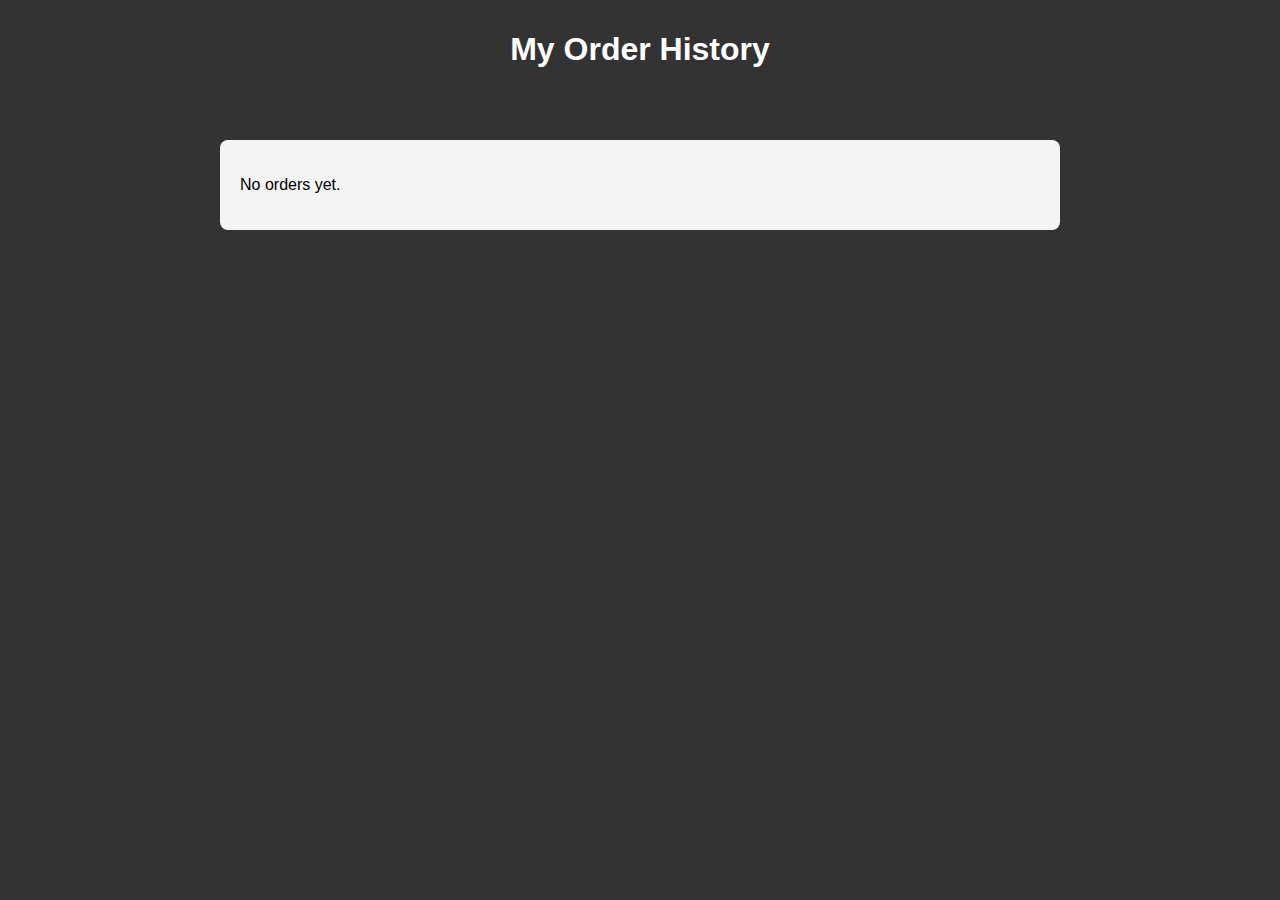
<file: account.html>
<!DOCTYPE html>
<html lang="en">
<head>
  <meta charset="UTF-8">
  <title>My Orders - Artemis Market</title>
  <link rel="stylesheet" href="styles.css">
  <style>
    .order-history {
      max-width: 800px;
      margin: 40px auto;
      padding: 20px;
      background: #f4f4f4;
      border-radius: 8px;
    }
    .order {
      border-bottom: 1px solid #ccc;
      padding: 10px 0;
    }
    .order:last-child {
      border-bottom: none;
    }
  </style>
</head>
<body>
  <header>
    <h1>My Order History</h1>
  </header>

  <div class="order-history" id="order-history">
    <!-- Orders will be inserted here -->
  </div>

  <script>
    const orders = JSON.parse(localStorage.getItem('orders')) || [];
    const container = document.getElementById('order-history');

    if (orders.length === 0) {
      container.innerHTML = "<p>No orders yet.</p>";
    } else {
      orders.forEach(order => {
        const div = document.createElement('div');
        div.className = 'order';
        div.innerHTML = `
          <strong>Item:</strong> ${order.item} <br>
          <strong>Price:</strong> ${order.price} <br>
          <strong>Date:</strong> ${order.date}
        `;
        container.appendChild(div);
      });
    }
  </script>
</body>
</html>
</file>
<file: styles.css>
body {
    font-family: Arial, sans-serif;
    margin: 0;
    padding: 0;
    background-color: #333333;
}

header {
    background-color: #333;
    color: white;
    padding: 10px 20px;
    text-align: center;
}

.product-container {
    display: grid;
    grid-template-columns: repeat(3, 1fr);
    gap: 20px;
    padding: 20px;
}

.product {
    background-color: white;
    padding: 10px;
    border-radius: 8px;
    box-shadow: 0 0 10px rgba(0, 0, 0, 0.1);
    text-align: center;
}

.product img {
    width: 200px;
    height: 200px;
    border-radius: 8px;
}

.product h3 {
    margin: 10px 0;
}

.product p {
    color: #777;
}

.product .price {
    font-weight: bold;
    color: #333;
}

.btn {
    background-color: #28a745;
    color: white;
    padding: 10px 20px;
    border: none;
    border-radius: 5px;
    cursor: pointer;
    text-decoration: none;
}

.btn:hover {
    background-color: #218838;
}
</file>
